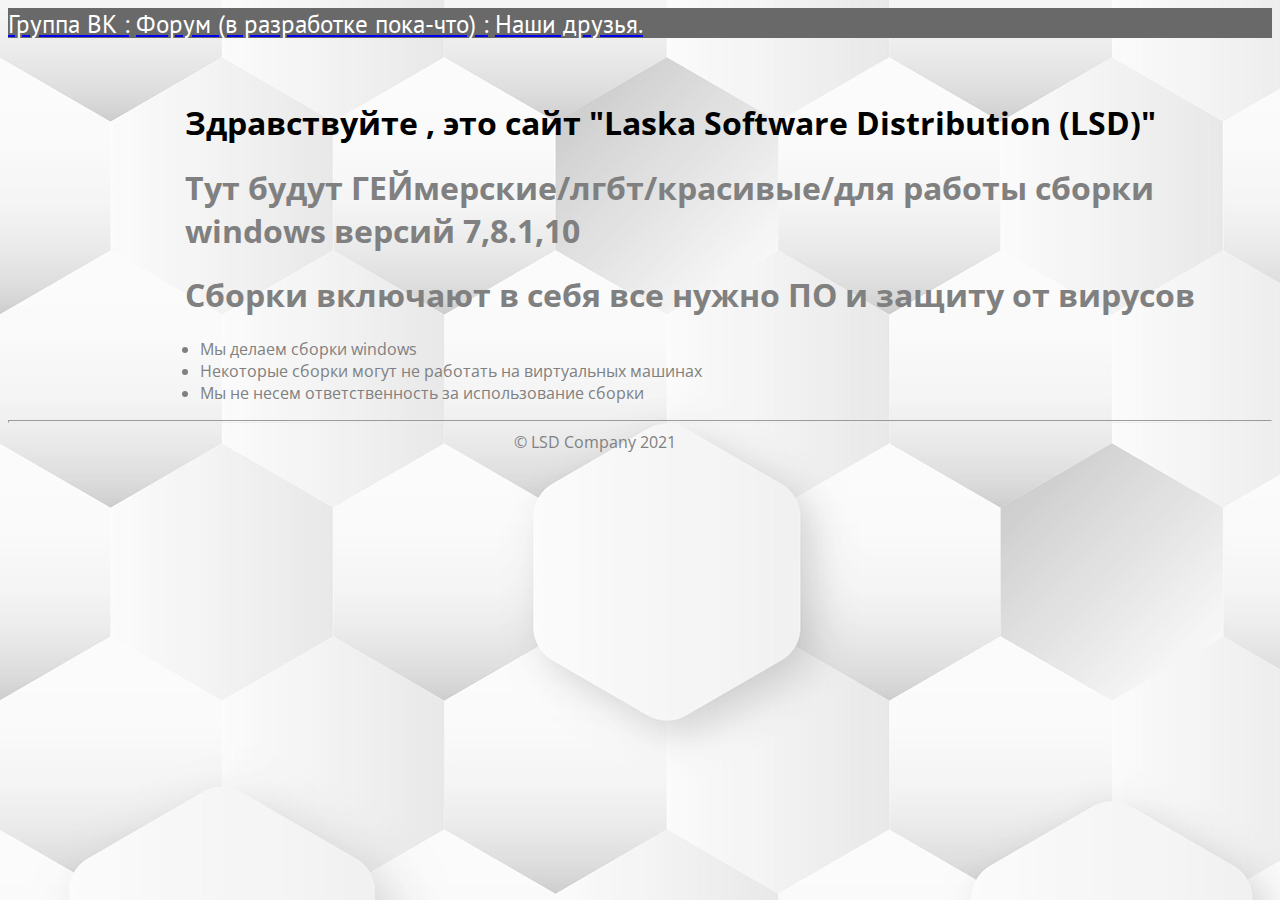
<file: index.html>
<!DOCTYPE html>
<html lang="en" dir="ltr">
  <head>
    <meta charset="utf-8">
    <link rel="stylesheet" href="css/style.css">
    <title>Laska Software Distribution</title>
    <link rel="shortcut icon" href="img/favico.jpg">
    <link href="https://fonts.googleapis.com/css2?family=Open+Sans&family=PT+Sans&display=swap" rel="stylesheet">
    <style>
   body {
    background-image: url(img/background.jpg);
   }
  </style>
  </head>
  <body text="gray">
    <div class="nav11">
      <header>
        <nav>
          <a href="https://vk.com/laskasoftware"><font color="white">Группа ВК :</font></a>
          <a href="#"><font color="white"> Форум (в разработке пока-что) :</font></a>
          <a href="https://vk.com/tidesoft"><font color="white"> Наши друзья.</font></a>
        </nav>
      </header>
    </div>
    <div class="za">
      <h1>Здравствуйте , это сайт "Laska Software Distribution (LSD)"</h1>
    </div>
    <div class="za1">
      <h1>Тут будут ГЕЙмерские/лгбт/красивые/для работы сборки windows версий 7,8.1,10</h1>
    </div>
    <div class="za2">
      <h1>Сборки включают в себя все нужно ПО и защиту от вирусов</h1>
    </div>
    <div class="opis">
      <ul>
        <li>Мы делаем сборки windows</li>
        <li>Некоторые сборки могут не работать на виртуальных машинах</li>
        <li>Мы не несем ответственность за использование сборки</li>
      </ul>
    </div>
    <hr size="3">
    <div class="rights">
      <span>&copy; LSD Company 2021</span>
    </div>


  </body>
</html>
</file>
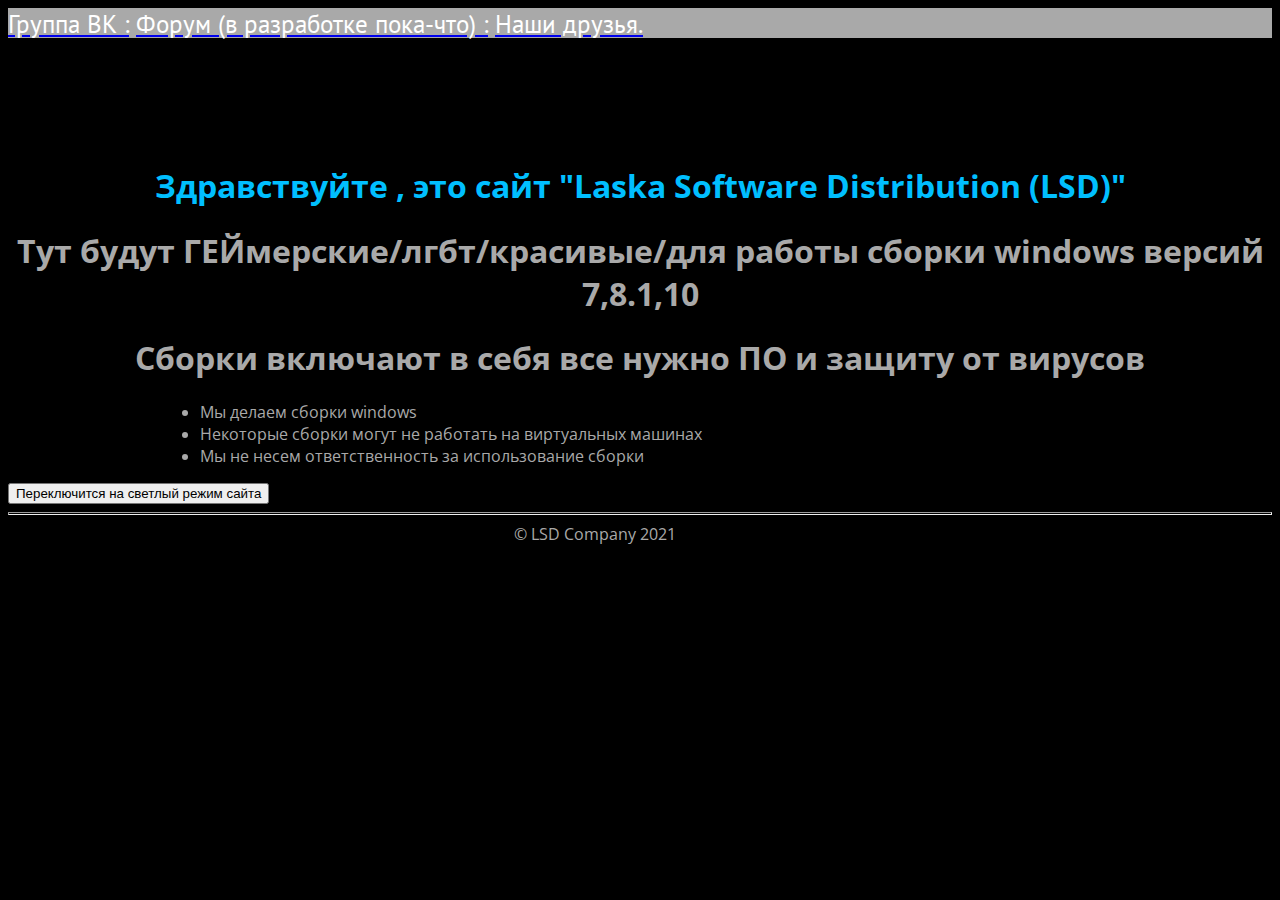
<file: index_dark.html>
<!DOCTYPE html>
<html lang="en" dir="ltr">
  <head>
    <meta charset="utf-8">
    <link rel="stylesheet" href="css/style_dark.css">
    <title>Laska Software Distribution</title>
    <link rel="shortcut icon" href="img/favico.jpg">
    <link href="https://fonts.googleapis.com/css2?family=Open+Sans&family=PT+Sans&display=swap" rel="stylesheet">
    <style>
   body {
    background-color: black;
   }
  </style>
  </head>
  <body text="DarkGray">
    <div class="nav11">
      <header>
        <nav>
          <a href="https://vk.com/laskasoftware"><font color="white">Группа ВК :</font></a>
          <a href="#"><font color="white"> Форум (в разработке пока-что) :</font></a>
          <a href="https://vk.com/tidesoft"><font color="white"> Наши друзья.</font></a>
        </nav>
      </header>
    </div>
    <div class="za" >
      <h1>Здравствуйте , это сайт "Laska Software Distribution (LSD)"</h1>
    </div>
    <div class="za1">
      <h1>Тут будут ГЕЙмерские/лгбт/красивые/для работы сборки windows версий 7,8.1,10</h1>
    </div>
    <div class="za2">
      <h1>Сборки включают в себя все нужно ПО и защиту от вирусов</h1>
    </div>
    <div class="opis">
      <ul>
        <li>Мы делаем сборки windows</li>
        <li>Некоторые сборки могут не работать на виртуальных машинах</li>
        <li>Мы не несем ответственность за использование сборки</li>
      </ul>
    </div>
    <div class="sw_dark">
      <button onclick="window.location.href = 'index.html';">Переключится на светлый режим сайта</button>
    </div>
    <hr size="3">
    <div class="rights">
      <span>&copy; LSD Company 2021</span>
    </div>


  </body>
</html>
</file>
<file: css/style.css>
.za{
  margin-top: 5%;
  margin-left: 14%;
  font-family: "Open Sans";
  color: black;
}
.za1{
  margin-left: 14%;
  font-family: "Open Sans";
}
.za2{
  margin-left: 14%;
  font-family: "Open Sans";
}
.opis{
  margin-left: 12%;
  font-size: "5";
  font-family: "Open sans";
}
.rights{
  margin-left: 40%;
  font-family: "Open sans";
  font-size: "4"
}
.nav11{
  background-color: DimGrey;
  font-family: "PT Sans";
}
nav{
  height: 30px;
  font-size: 25px;
}
</file>
<file: css/style_dark.css>
.za{
  color: DeepSkyBlue ;
  margin-top: 10%;
  text-align: center;
  font-family: "Open Sans";
}
.za1{
  text-align: center;
  font-family: "Open Sans";
}
.za2{
  text-align: center;
  font-family: "Open Sans";
}
.opis{
  margin-left: 12%;
  font-size: "5";
  font-family: "Open sans";
}
.rights{
  margin-left: 40%;
  font-family: "Open sans";
  font-size: "4"
}
.nav11{
  background-color: DarkGray;
  font-family: "PT Sans";
}
nav{
  height: 30px;
  font-size: 25px;
}
</file>
